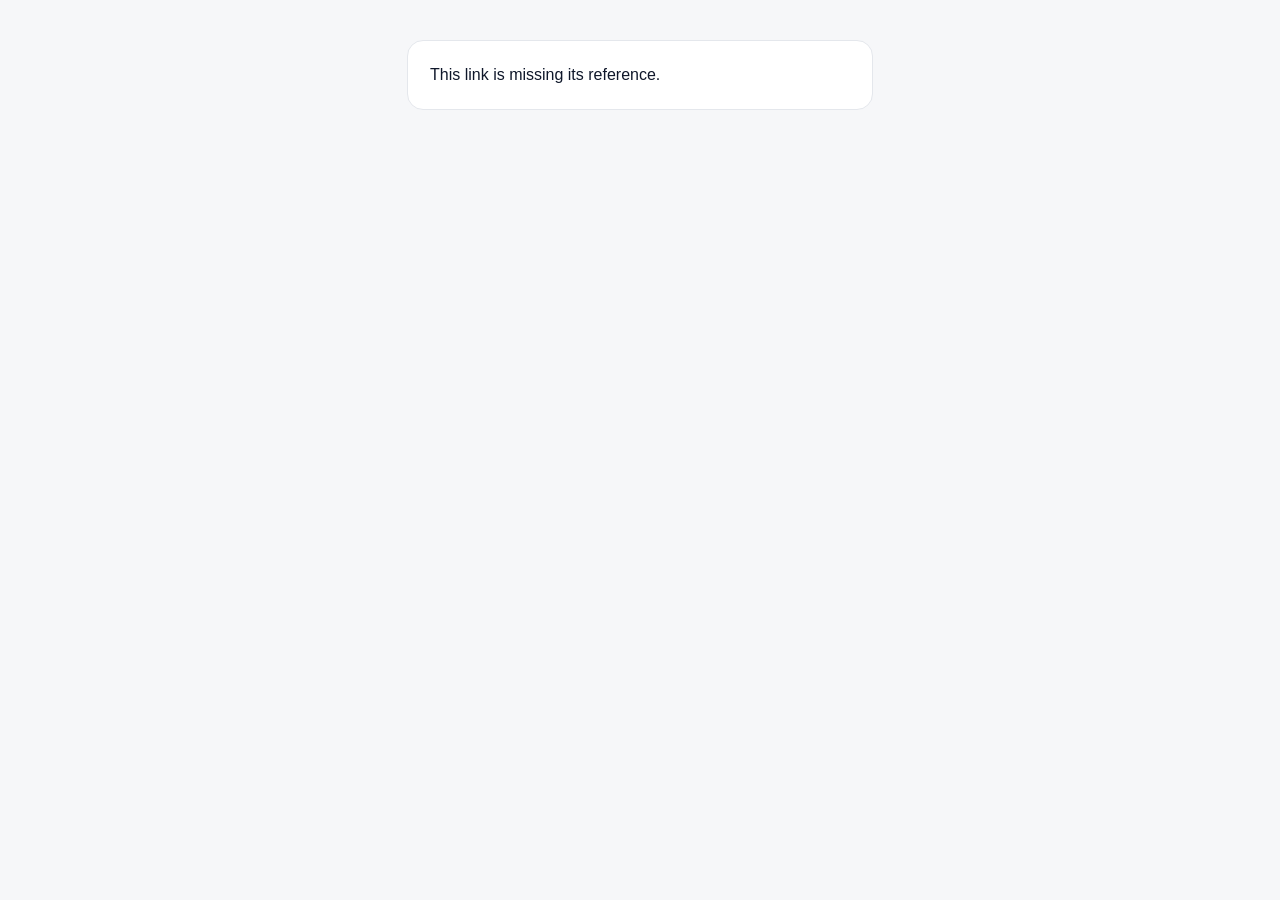
<file: public/hosted.html>
<!DOCTYPE html>
<html lang="en">
<head>
  <meta charset="UTF-8">
  <meta name="viewport" content="width=device-width, initial-scale=1.0">
  <title>Secure payment page</title>
  <style>
    :root { color-scheme: light dark; --bg:#f6f7f9; --card:#fff; --ink:#0f172a; --mut:#64748b; --brand:#4f46e5; --line:#e4e7ec; }
    @media (prefers-color-scheme: dark) { :root { --bg:#0d0f14; --card:#161a22; --ink:#f2f4f8; --mut:#9aa3b2; --brand:#8f8aff; --line:#2a303c; } }
    body { margin:0; background:var(--bg); color:var(--ink); font:16px/1.5 Inter,-apple-system,Segoe UI,sans-serif; display:flex; justify-content:center; padding:16px; }
    .card { background:var(--card); border:1px solid var(--line); border-radius:16px; padding:22px; width:100%; max-width:420px; margin-top:24px; }
    h1 { font-size:20px; margin:0 0 6px; } p { color:var(--mut); margin:0 0 16px; }
    button { width:100%; font:inherit; font-weight:600; padding:14px; border-radius:12px; border:1px solid var(--line); background:var(--card); color:var(--ink); margin-top:10px; cursor:pointer; }
    button.primary { background:var(--brand); border-color:var(--brand); color:#fff; }
    input { width:100%; box-sizing:border-box; font:inherit; padding:12px; border-radius:10px; border:1px solid var(--line); background:var(--card); color:var(--ink); margin-top:8px; }
    .amt { font-size:30px; font-weight:700; letter-spacing:-.02em; margin:6px 0 14px; } small { color:var(--mut); display:block; margin-top:14px; text-align:center; }
  </style>
</head>
<body>
  <div class="card" id="c">Loading…</div>
  <script>
    const id = new URLSearchParams(location.search).get('case');
    const c = document.getElementById('c');
    const inr = (n) => '₹' + Math.round(n).toLocaleString('en-IN');
    const esc = (s) => String(s ?? '').replace(/[&<>"']/g, (m) => ({ '&':'&amp;','<':'&lt;','>':'&gt;','"':'&quot;',"'":'&#39;' }[m]));
    async function act(choice, otp) {
      const r = await fetch('/api/impulse/hosted/' + encodeURIComponent(id), { method: 'POST', headers: { 'content-type': 'application/json' }, body: JSON.stringify({ choice, otp }) });
      const j = await r.json();
      if (!r.ok) { alert(j.detail || 'Something went wrong'); return; }
      c.innerHTML = '<h1>All set ✓</h1><p>Thank you. Your choice has been recorded.</p><small>Demo page: no real payment was taken.</small>';
    }
    (async () => {
      if (!id) { c.textContent = 'This link is missing its reference.'; return; }
      const r = await fetch('/api/impulse/hosted/' + encodeURIComponent(id));
      if (!r.ok) { c.textContent = 'This link has expired.'; return; }
      const v = await r.json();
      if (v.page === 'pause_or_downgrade') {
        c.innerHTML = `<h1>Hi ${esc(v.customer_name)}, need a break?</h1><p>Instead of losing your account, pick what suits you.</p>
          <button class="primary" id="p">Pause my plan</button><button id="d">Switch to a lighter plan</button><button id="k">Keep things as they are</button>`;
        document.getElementById('p').onclick = () => act('pause'); document.getElementById('d').onclick = () => act('downgrade'); document.getElementById('k').onclick = () => act('keep');
      } else if (v.page === 'otp') {
        c.innerHTML = `<h1>Confirm your order</h1><p>Enter the 6-digit code we sent you (demo code: 123456).</p><input id="o" inputmode="numeric" maxlength="6" placeholder="123456"><button class="primary" id="go">Confirm order</button>`;
        document.getElementById('go').onclick = () => act('otp', document.getElementById('o').value);
      } else {
        c.innerHTML = `<h1>Update your payment</h1><p>Hi ${esc(v.customer_name)}, your payment didn't go through.</p><div class="amt">${inr(v.amount)}</div>${v.incentive ? `<p>Pay online now and save ${inr(v.incentive)}.</p>` : ''}
          <button class="primary" id="u">Pay with UPI</button><button id="cd">Use a different card</button><small>Secured by Impulse · demo page</small>`;
        document.getElementById('u').onclick = () => act('pay_upi'); document.getElementById('cd').onclick = () => act('pay_card');
      }
    })();
  </script>
</body>
</html>
</file>
